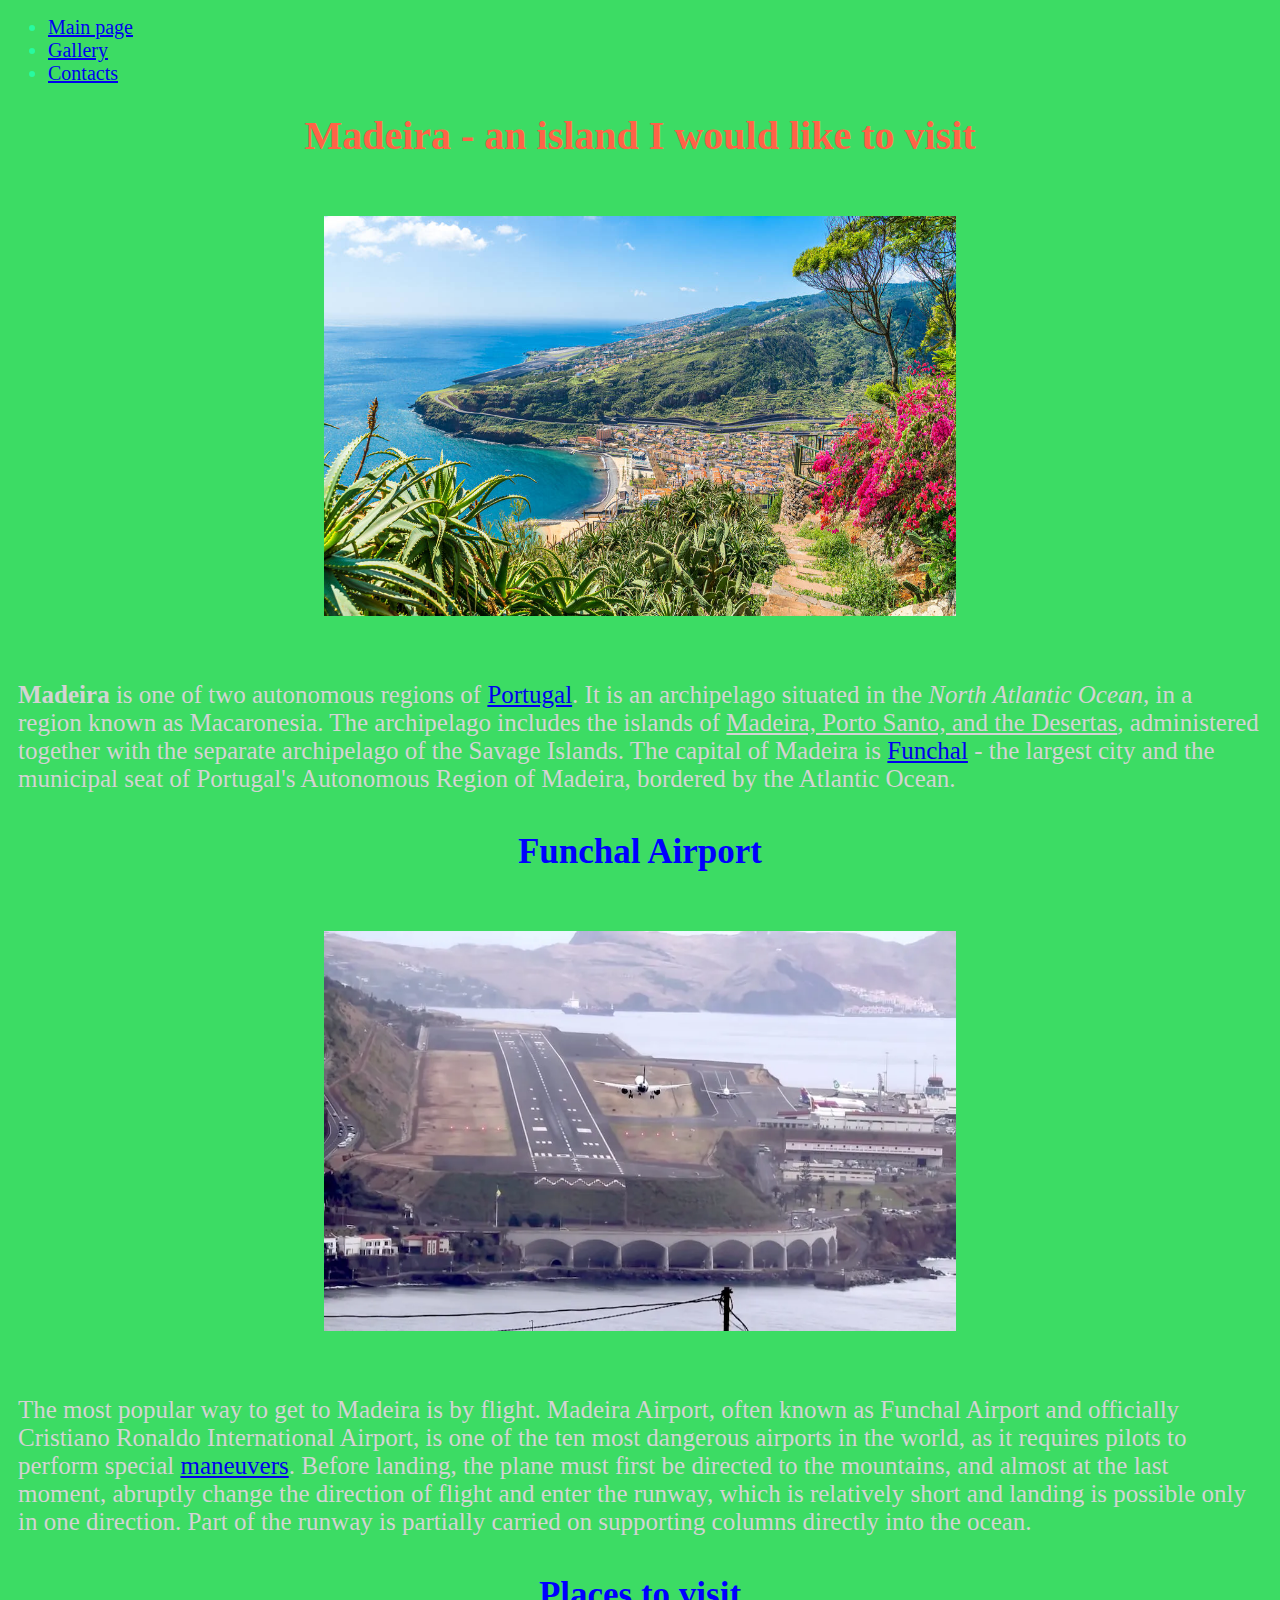
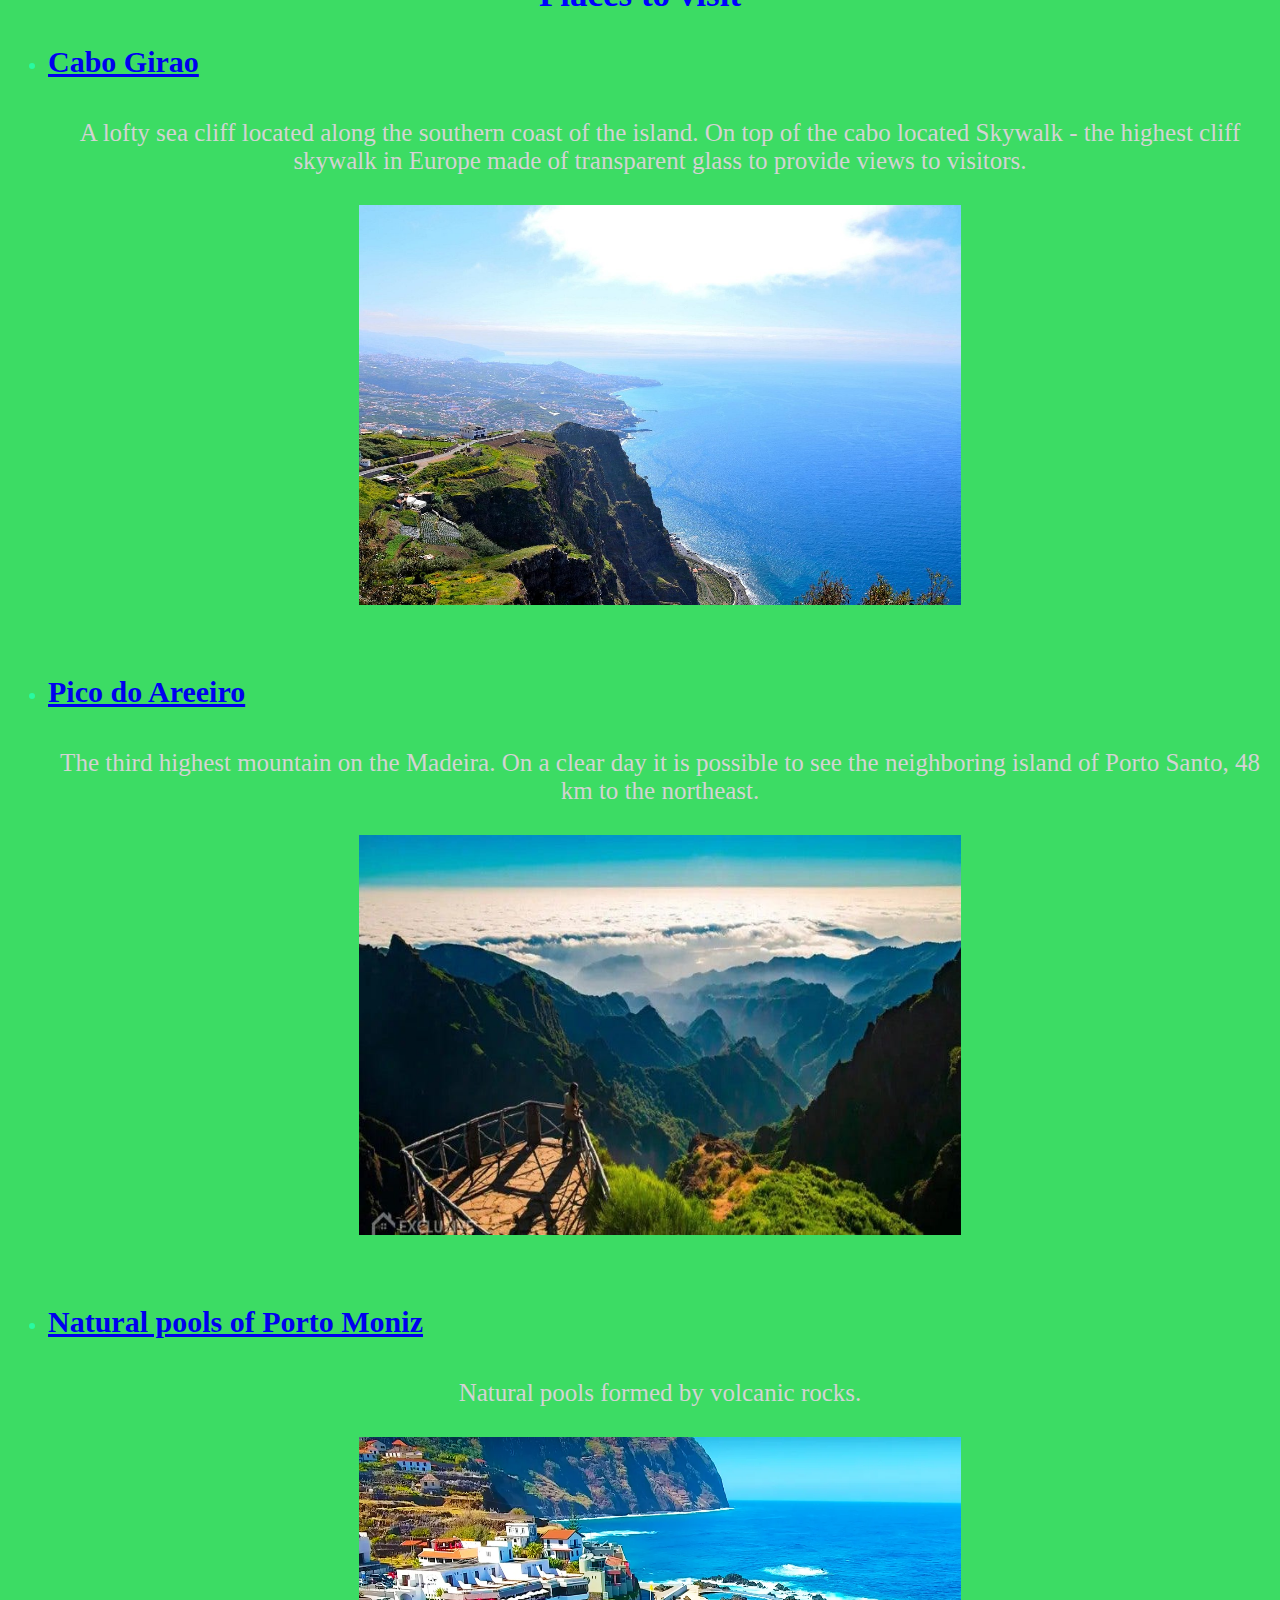
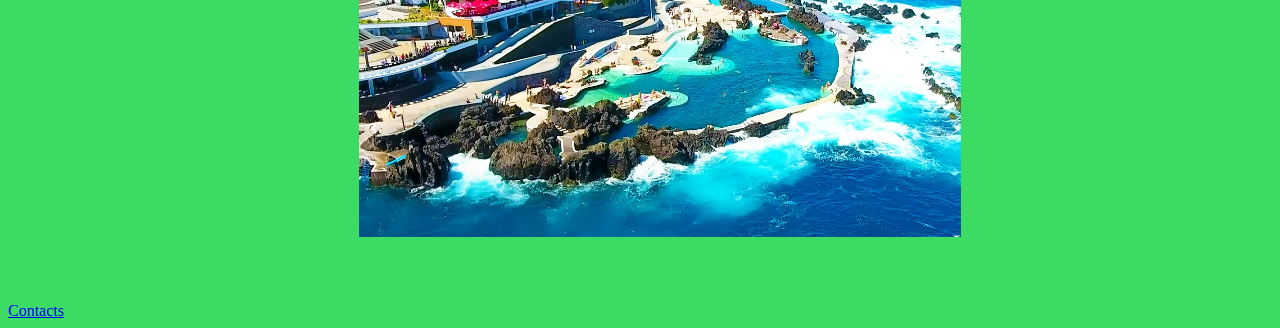
<file: HW_html/index.html>
<!DOCTYPE html>
<html lang="en">
<head>
	<title>Madeira Island</title>
	<link rel="stylesheet" type="text/css" href="css/base.css">
</head>
<body>
	<nav>
		<ul>
			<li><a href="#">Main page</a></li>
			<li><a target="_blank" href="pages/Gallery.html">Gallery</a></li>
			<li><a target="_blank" href="pages/Contacts.html">Contacts</a></li>
		</ul>
	</nav>
	<div>
		<h1 id="main_heading">Madeira - an island I would like to visit</h1>
		<img src="images/Madeira.jpg" alt="Madeira">
		<p><b>Madeira</b> is one of two autonomous regions of <a target="_blank" href="https://en.wikipedia.org/wiki/Portugal">Portugal</a>. It is an archipelago situated in the <i>North Atlantic Ocean</i>, in a region known as Macaronesia. The archipelago includes the islands of <u>Madeira, Porto Santo, and the Desertas</u>, administered together with the separate archipelago of the Savage Islands. The capital of Madeira is <a target="_blank" href="https://en.wikipedia.org/wiki/Funchal">Funchal</a> - the largest city and the municipal seat of Portugal's Autonomous Region of Madeira, bordered by the Atlantic Ocean. 
		</p>
	</div>
	<div>
		<h2 class="second_header">Funchal Airport</h2>
		<img src="images/Airport.webp" alt="Airport">
		<p>The most popular way to get to Madeira is by flight. Madeira Airport, often known as Funchal Airport and officially Cristiano Ronaldo International Airport, is one of the ten most dangerous airports in the world, as it requires pilots to perform special <a target="_blank" href="https://youtu.be/_zixZ-zxEEQ?t=492">maneuvers</a>. Before landing, the plane must first be directed to the mountains, and almost at the last moment, abruptly change the direction of flight and enter the runway, which is relatively short and landing is possible only in one direction. Part of the runway is partially carried on supporting columns directly into the ocean.
		</p>
	</div>
	<div>
		<h2 class="second_header">Places to visit</h2>
			<ul>
				<li><a target="_blank" href="https://en.wikipedia.org/wiki/Cabo_Gir%C3%A3o"><h3  class="header3">Cabo Girao</h3> </a> <p class="paragraph"> A lofty sea cliff located along the southern coast of the island. On top of the cabo located Skywalk - the highest cliff skywalk in Europe made of transparent glass to provide views to visitors. <img src="images/Girau.jpg" alt="Cabo Girao"></p></li>				
				<li><a target="_blank" href="https://en.wikipedia.org/wiki/Pico_do_Areeiro"><h3 class="header3">Pico do Areeiro </h3> </a> <p class="paragraph"> The third highest mountain on the Madeira. On a clear day it is possible to see the neighboring island of Porto Santo, 48 km to the northeast.<img src="images/Arieyru.jpg" alt="Pico_do_Areeiro"></p></li>
				<li><a target="_blank" href="https://en.wikipedia.org/wiki/Porto_Moniz"><h3 class="header3">Natural pools of Porto Moniz </h3> </a> <p class="paragraph"> Natural pools formed by volcanic rocks.<img src="images/Porto_moniz.webp" alt="Porto_moniz"></p></li>
			</ul>
	</div>
	<footer>
		<nav><a href="pages/Contacts.html">Contacts</a></nav>
	</footer>

</body>
</html>
</file>
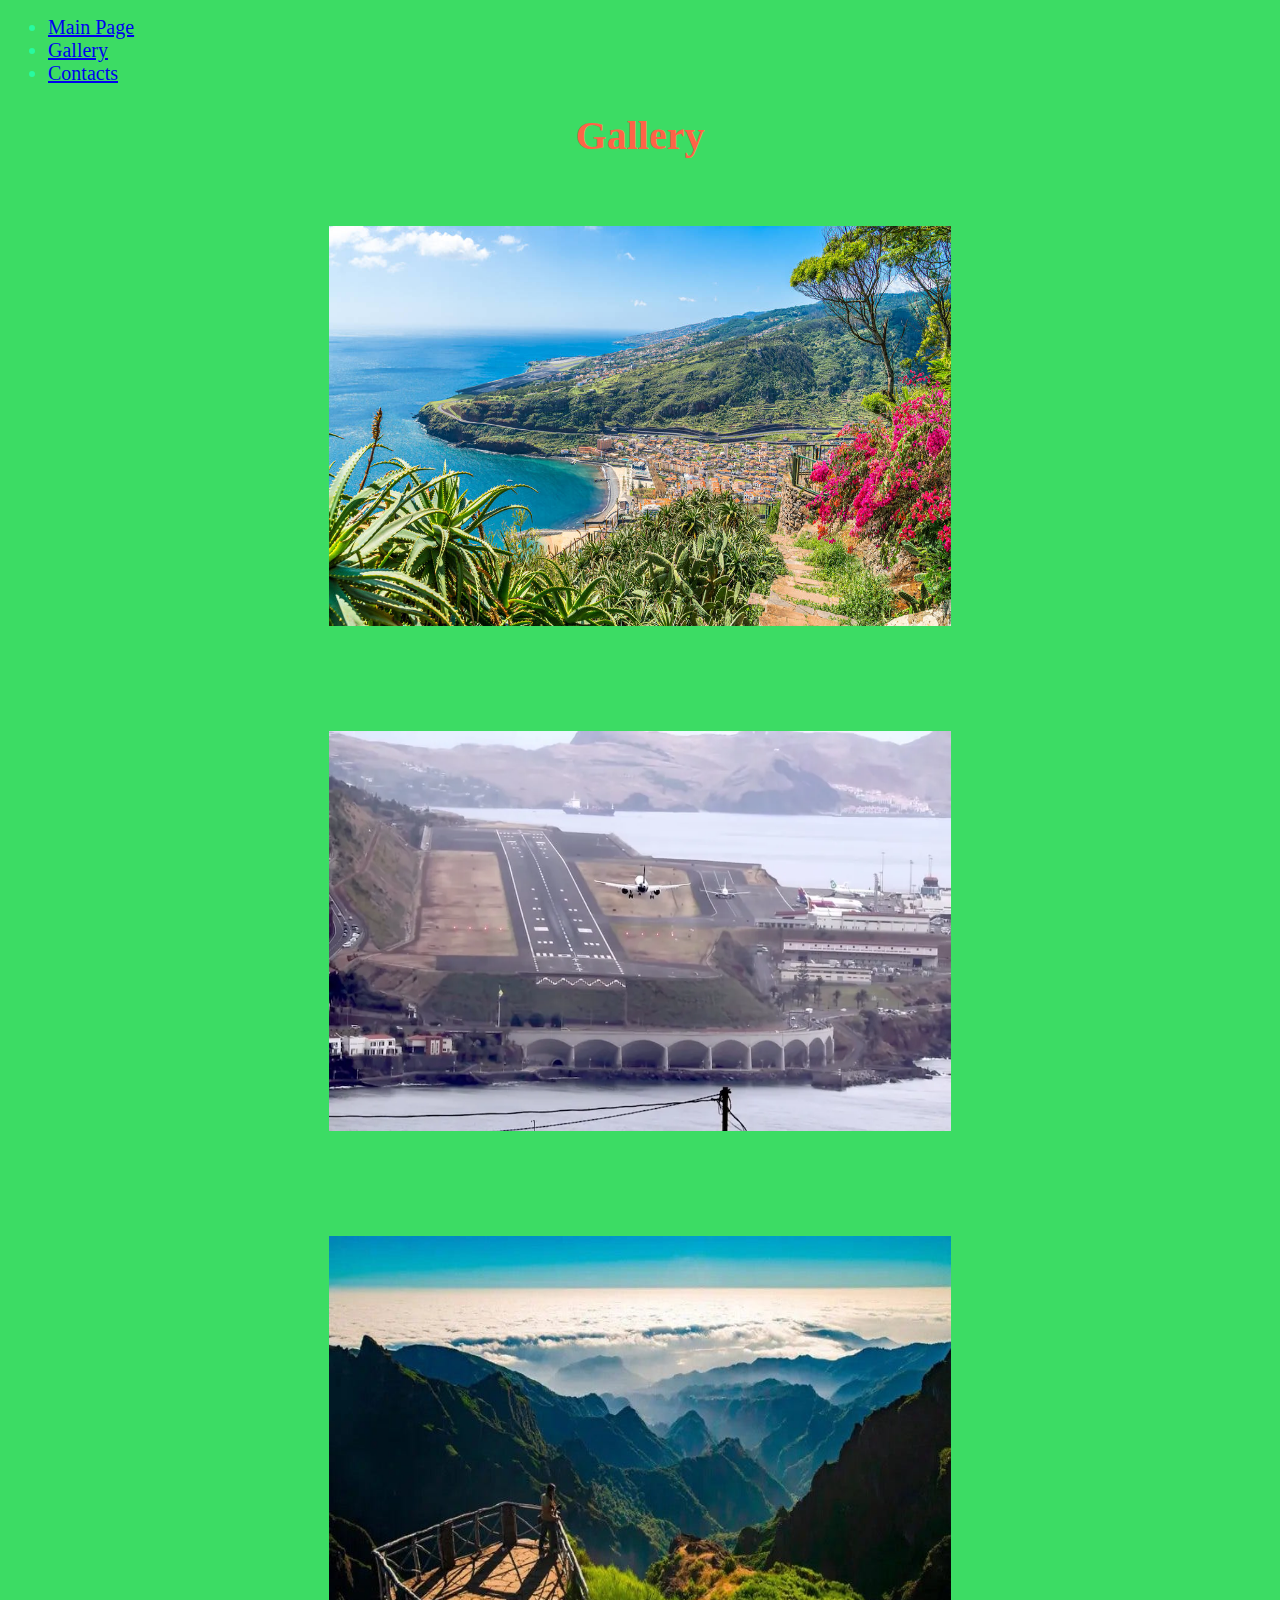
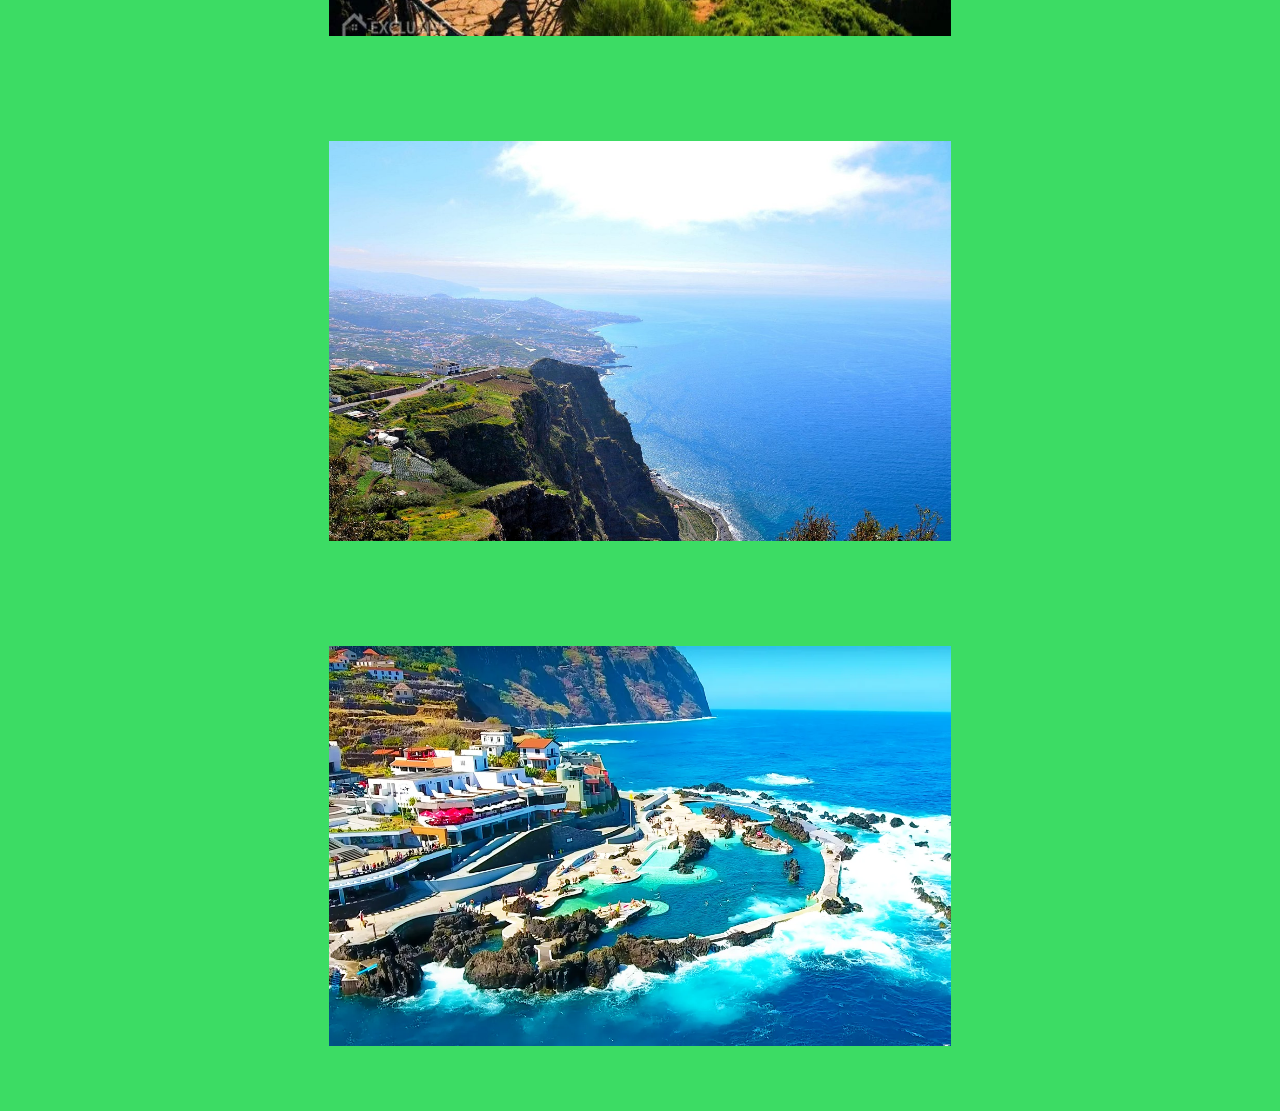
<file: HW_html/pages/Gallery.html>
<!DOCTYPE html>
<html lang="en">
<head>
	<title>Gallery</title>
	<link rel="stylesheet" type="text/css" href="../css/base.css">
</head>
<body class="gallery">
	<nav>
		<ul>
			<li><a target="_blank" href="../index.html">Main Page</a></li>
			<li><a href="#">Gallery</a></li>
			<li><a target="_blank" href="Contacts.html">Contacts</a></li>
		</ul>
	</nav>
	<h1 id="main_heading">Gallery</h1>
	<div>
		<p>
			<a target="blanc" href="https://edition.cnn.com/travel/article/madeira-portugal-atlantic-island/index.html"><img src="../images/Madeira.jpg" alt="Madeira"></a>
		</p>
		<p> 
			<a target="blanc" href="https://24tv.ua/top10_naydivnishih_ta_nebezpechnih_aeroportiv_svitu_n624812"><img src="../images/Airport.webp" alt="Airport"></a>
		</p>
		
		<p>
			<a target="blanc" href="https://medium.com/@ExclusiveHomesMadeira/pico-do-areeiro-explore-madeiras-majestic-mountain-a38cff40083e"><img src="../images/Arieyru.jpg" alt="Arieyru"></a></p>
			<p>
				<a target="blanc" href="https://visitmadeira.com/en/what-to-do/nature-seekers/viewpoints/cabo-girao-viewpoint/"><img src="../images/Girau.jpg" alt="Girau"></a>
			</p>
			<p> 
				<a target="blanc" href="https://depositphotos.com/ua/photo/natural-volcanic-swimming-lagoon-pools-porto-moniz-travel-destination-vacation-282507652.html"><img src="../images/Porto_moniz.webp" alt="Porto_moniz"></a>
			</p>
		</div>
	</body>
	</html>
</file>
<file: HW_html/css/base.css>
#main_heading {
	color: Tomato;
	font-size: 40px;
	text-align: center;
}

.second_header {
	color: blue;
	font-size: 35px;
	text-align: center;
}

.header3 {
	font-size: 30px;
}

p {
	color: LightGray;
	font-size: 25px;
	font-family: verdana;
	padding: 10px;
}

.paragraph {
	text-align: center;
}

body {
	background-color: rgb(60, 220, 100);
}

li {
	color: rgb(40, 250, 160);
	font-size: 20px;
}

img {
	width: 600px;
	height: 400px;
	border-radius: 8px;
	display: block;
	margin-left: auto;
	margin-right: auto;
	width: 50%;
	padding: 30px;
}
</file>
